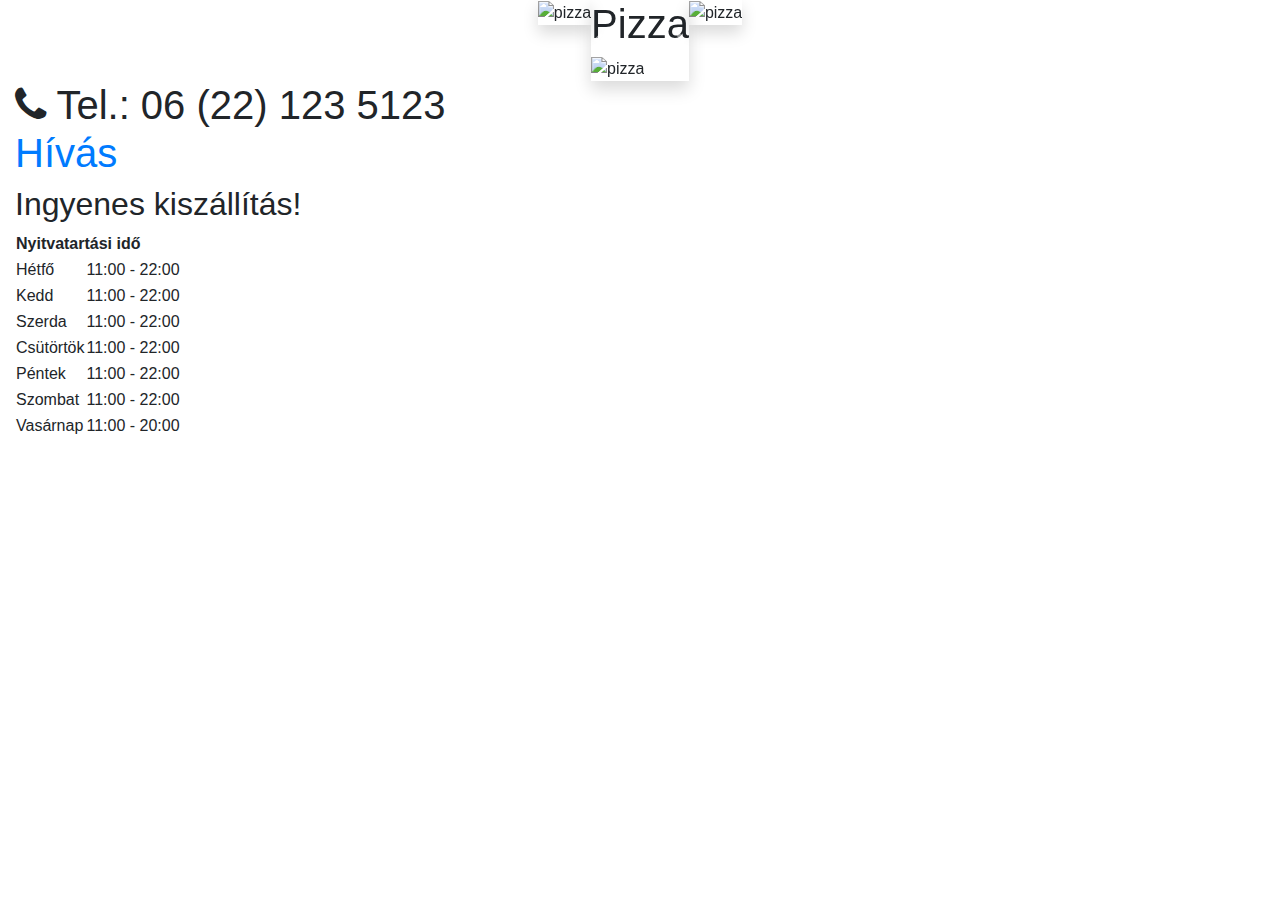
<file: web/src/main/resources/templates/index.html>
<!DOCTYPE HTML>
<html lang="en"
      xmlns:th="http://www.thymeleaf.org">
<head>
    <meta charset="utf-8">
    <meta name="viewport"
          content="width=device-width, initial-scale=1, shrink-to-fit=no">

    <title>Angkor Buszbüfé</title>
    <link rel="icon"  th:src="@{/img/layout/megalloicon.jpg}" type="image/icon-x">

    <link rel="stylesheet" type="text/css" href="https://maxcdn.bootstrapcdn.com/bootstrap/4.5.2/css/bootstrap.min.css">
    <link rel="stylesheet" type="text/css" href="https://cdnjs.cloudflare.com/ajax/libs/font-awesome/4.7.0/css/font-awesome.min.css">
    <script type="text/javascript" src="https://ajax.googleapis.com/ajax/libs/jquery/3.5.1/jquery.min.js"></script>
    <script type="text/javascript" src="https://cdnjs.cloudflare.com/ajax/libs/popper.js/1.16.0/umd/popper.min.js"></script>
    <script type="text/javascript" src="https://maxcdn.bootstrapcdn.com/bootstrap/4.5.2/js/bootstrap.min.js"></script>
    <link rel="stylesheet" th:href="@{/css/layout.css}"/>
    <link rel="stylesheet" th:href="@{/css/home.css}"/>

</head>
<body>
    <div class="container-fluid" id="megjelenites">

        <div th:insert="~{shared/header :: header}"></div>

        <div th:insert="~{shared/navbar :: navbar}"></div>

            <div class="body">
                <div class="d-flex justify-content-center">
                    <!-- Bal carousel -->
                    <div class="oldalcarousel">
                        <div id="carouselkepek1" class="carousel slide" data-ride="carousel" data-interval="false">
                            <div class="carousel-inner shadow">
                                <div class="carousel-item active">
                                    <img class="carouselkepek2" th:src="@{/img/home/pizza1.jpg}" alt="pizza" width="200px" height="600px">
                                </div>
                                <div class="carousel-item">
                                    <img class="carouselkepek2" th:src="@{/img/home/hamburger1.jpg}" alt="hambruger" width="200px" height="600px">
                                </div>
                                <div class="carousel-item">
                                    <img class="carouselkepek2" th:src="@{/img/home/gyros1.jpg}" alt="gyros" width="200px" height="600px">
                                </div>
                            </div>
                        </div>
                    </div>

                    <!-- Kozepso carousel -->
                    <div class="kozepsocarousel">
                        <div id="carouselkepek" class="carousel slide" data-ride="carousel">
                            <ul class="carousel-indicators">
                                <li id="elso" data-target="#carouselkepek" data-slide-to="0" class="active"></li>
                                <li id="masodik" data-target="#carouselkepek" data-slide-to="1"></li>
                                <li id="harmadik" data-target="#carouselkepek" data-slide-to="2"></li>
                            </ul>

                            <div class="carousel-inner shadow">
                                <div class="carousel-item active">
                                    <a th:href="@{/products/pizza.html}">
                                        <div class="carouselfelirat">
                                            <h1>Pizza</h1>
                                        </div>
                                        <img class="carouselkepek" th:src="@{/img/home/pizza.jpg}" alt="pizza" width="1000px" height="600px">
                                    </a>
                                </div>
                                <div class="carousel-item">
                                    <a th:href="@{/products/others.html}">
                                        <div class="carouselfelirat">
                                            <h1>Hamburger</h1>
                                        </div>
                                        <img class="carouselkepek" th:src="@{/img/home/hamburger.jpg}" alt="hambruger" width="1000px" height="600px">
                                    </a>
                                </div>
                                <div class="carousel-item">
                                    <a th:href="@{/products/others.html}">
                                        <div class="carouselfelirat">
                                            <h1>Gyros</h1>
                                        </div>
                                        <img class="carouselkepek" th:src="@{/img/home/gyros.jpg}" alt="gyros" width="1000px" height="600px">
                                    </a>
                                </div>
                            </div>

                            <a class="carousel-control-prev" href="#carouselkepek" data-slide="prev">
                                <span class="carousel-control-prev-icon"></span>
                            </a>
                            <a class="carousel-control-next" href="#carouselkepek" data-slide="next">
                                <span class="carousel-control-next-icon"></span>
                            </a>
                        </div>
                    </div>

                    <!-- Jobb carousel -->
                    <div class="oldalcarousel">
                        <div id="carouselkepek2" class="carousel slide" data-ride="carousel" data-interval="false">
                            <div class="carousel-inner shadow">
                                <div class="carousel-item active">
                                    <img class="carouselkepek2" th:src="@{/img/home/pizza2.jpg}" alt="pizza" width="200px" height="600px">
                                </div>
                                <div class="carousel-item">
                                    <img class="carouselkepek2" th:src="@{/img/home/hamburger2.jpg}" alt="hambruger" width="200px" height="600px">
                                </div>
                                <div class="carousel-item">
                                    <img class="carouselkepek2" th:src="@{/img/home/gyros2.jpg}" alt="gyros" width="200px" height="600px">
                                </div>
                            </div>
                        </div>
                    </div>
                </div>

                <h1 class="tel">
                    <i class="fa fa-phone"></i> Tel.: 06 (22) 123 5123
                    <div><a id="hivas" href="tel:06 (22) 123 5123">Hívás</a></div>
                </h1>

                <div>
                    <h2 id="szallitas">
                        Ingyenes kiszállítás!
                    </h2>
                </div>

                <table>
                    <tr>
                        <th colspan="2">
                            Nyitvatartási idő
                        </th>
                    </tr>
                    <tr>
                        <td>
                            Hétfő
                        </td>
                        <td class="time">
                            11:00 - 22:00
                        </td>
                    </tr>
                    <tr>
                        <td>
                            Kedd
                        </td>
                        <td class="time">
                            11:00 - 22:00
                        </td>
                    </tr>
                    <tr>
                        <td>
                            Szerda
                        </td>
                        <td class="time">
                            11:00 - 22:00
                        </td>
                    </tr>
                    <tr>
                        <td>
                            Csütörtök
                        </td>
                        <td class="time">
                            11:00 - 22:00
                        </td>
                    </tr>
                    <tr>
                        <td>
                            Péntek
                        </td>
                        <td class="time">
                            11:00 - 22:00
                        </td>
                    </tr>
                    <tr>
                        <td>
                            Szombat
                        </td>
                        <td class="time">
                            11:00 - 22:00
                        </td>
                    </tr>
                    <tr>
                        <td>
                            Vasárnap
                        </td>
                        <td class="time">
                            11:00 - 20:00
                        </td>
                    </tr>
                </table>
            </div>

        <div th:insert="~{shared/footer :: footer}"></div>
    </div>

    <script type="text/javascript" th:src="@{/js/carousel.js}"></script>
</body>
</html>
</file>
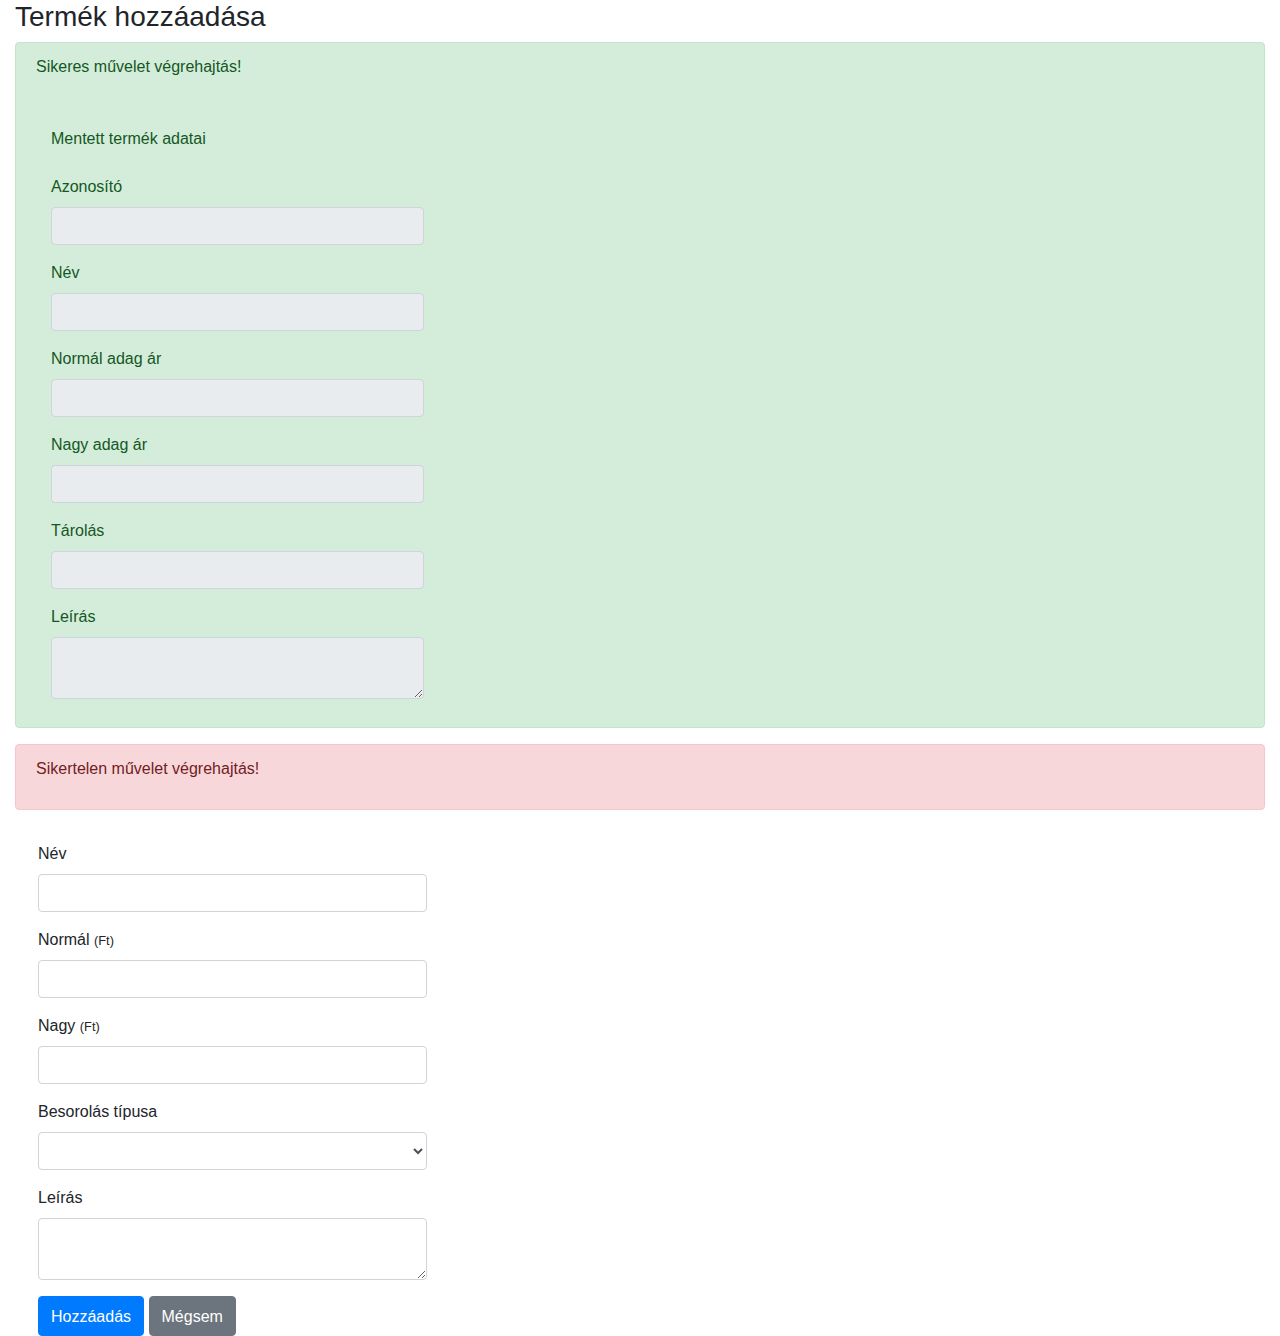
<file: web/src/main/resources/templates/products/create.html>
<!DOCTYPE HTML>
<html lang="en"
      xmlns:th="http://www.thymeleaf.org">
<head>
    <meta charset="utf-8">
    <meta name="viewport"
          content="width=device-width, initial-scale=1, shrink-to-fit=no">

    <title>Termékek</title>
    <link rel="icon"  th:src="@{/img/layout/megalloicon.jpg}" type="image/icon-x">

    <link rel="stylesheet" type="text/css" href="https://maxcdn.bootstrapcdn.com/bootstrap/4.5.2/css/bootstrap.min.css">
    <link rel="stylesheet" type="text/css" href="https://cdnjs.cloudflare.com/ajax/libs/font-awesome/4.7.0/css/font-awesome.min.css">
    <link rel="stylesheet" th:href="@{/css/layout.css}"/>
    <link rel="stylesheet" th:href="@{/css/products.css}"/>

</head>
<body>
<div class="container-fluid" id="megjelenites">

    <div th:insert="~{shared/header :: header}"></div>

    <div th:insert="~{shared/navBar :: navbar}"></div>

<div class="body">

    <h3>Termék hozzáadása</h3>

    <div th:if="${success != null}">
        <div th:if="${success}"
             class="alert alert-success"
             role="alert">
            <p>Sikeres művelet végrehajtás!</p>
            <div class="col-md-4 mt-5">
                <div class="form-group">
                    <label for="name">Mentett termék adatai</label>
                </div>
                <div class="form-group">
                    <label for="name">Azonosító</label>
                    <input type="numeric"
                           readonly
                           id="saved_id"
                           th:value="${product != null ? product.id : 0}"
                           class="form-control"/>
                </div>
                <div class="form-group">
                    <label for="name">Név</label>
                    <input type="text"
                           readonly
                           id="saved_name"
                           th:value="${product != null ? product.name : 'Nincs adat'}"
                           class="form-control"/>
                </div>
                <div class="form-group">
                    <label for="saved_valueOfNormal">Normál adag ár</label>
                    <input type="text"
                           readonly
                           id="saved_valueOfNormal"
                           th:value="${product != null ? product.valueOfNormal : 'Nincs adat'}"
                           class="form-control"/>
                </div>
                <div class="form-group">
                    <label for="saved_valueOfBig">Nagy adag ár</label>
                    <input type="text"
                           readonly
                           id="saved_valueOfBig"
                           th:value="${product != null ? product.valueOfBig : 'Nincs adat'}"
                           class="form-control"/>
                </div>
                <div class="form-group">
                    <label for="saved_foodType">Tárolás</label>
                    <input type="text"
                           readonly
                           id="saved_foodType"
                           th:value="${product != null ? product.foodType.value : 'Nincs adat'}"
                           class="form-control"/>
                </div>
                <div class="form-group">
                    <label for="description">Leírás</label>
                    <textarea readonly
                              id="saved_description"
                              th:text="${product != null ? product.description : 'Nincs adat'}"
                              class="form-control"></textarea>
                </div>
            </div>
        </div>
        <div th:unless="${success}"
             class="alert alert-danger"
             role="alert">
            <p>Sikertelen művelet végrehajtás!</p>
            <p th:value="${message}"></p>
        </div>
    </div>

    <div class="row ml-2">
        <div class="col-md-4 mt-3">
            <form method="post"
                  th:action="@{/products/create}">
                <div class="form-group">
                    <label for="name">Név</label>
                    <input type="text"
                           id="name"
                           th:name="name"
                           class="form-control"/>
                </div>
                <div class="form-group">
                    <label for="valueOfNormal">Normál</label> <small>(Ft)</small>
                    <input type="number"
                           id="valueOfNormal"
                           th:name="valueOfNormal"
                           min="50"
                           step="50"
                           class="form-control"/>

                </div>
                <div class="form-group">
                    <label for="valueOfBig">Nagy</label> <small>(Ft)</small>
                    <input type="number"
                           id="valueOfBig"
                           th:name="valueOfBig"
                           min="50"
                           step="50"
                           class="form-control"/>
                </div>
                <div class="form-group">
                    <label for="foodType">Besorolás típusa</label>
                    <select id="foodType"
                            name="foodType"
                            class="form-control form-select">
                        <option th:value="${T(hu.nye.progkor.restaurant.model.FoodType).PIZZA_FOOD}"
                                th:text="Pizza"></option>
                        <option th:value="${T(hu.nye.progkor.restaurant.model.FoodType).OTHER_FOOD}"
                                th:text="Egyéb"></option>
                    </select>
                </div>
                <div class="form-group">
                    <label for="description">Leírás</label>
                    <textarea id="description"
                              th:name="description"
                              class="form-control"></textarea>
                </div>
                <button class="btn btn-primary pt-2"
                        type="submit">Hozzáadás
                </button>
                <a th:href="@{/products/products.html}"
                   class="btn btn-secondary pt-2"
                   type="submit">Mégsem</a>
            </form>
        </div>
    </div>

</div>
    <div th:insert="~{shared/footer :: footer}"></div>

</div>


</body>
</html>
</file>
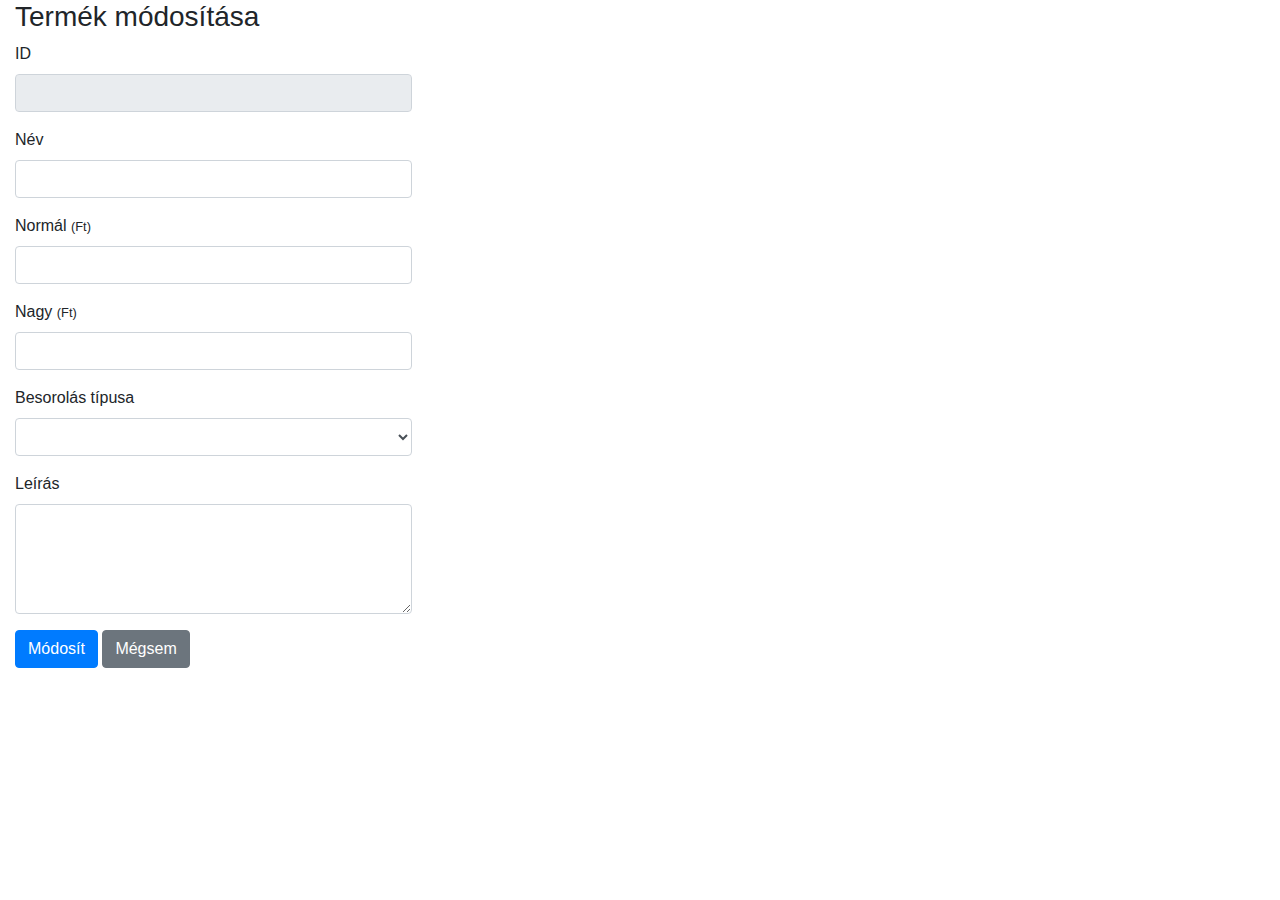
<file: web/src/main/resources/templates/products/edit.html>
<!DOCTYPE HTML>
<html lang="en"
      xmlns:th="http://www.thymeleaf.org">
<head>
    <meta charset="utf-8">
    <meta name="viewport"
          content="width=device-width, initial-scale=1, shrink-to-fit=no">

    <title>Termék módosítás</title>
    <link rel="icon"  th:src="@{/img/layout/megalloicon.jpg}" type="image/icon-x">

    <link rel="stylesheet" type="text/css" href="https://maxcdn.bootstrapcdn.com/bootstrap/4.5.2/css/bootstrap.min.css">
    <link rel="stylesheet" type="text/css" href="https://cdnjs.cloudflare.com/ajax/libs/font-awesome/4.7.0/css/font-awesome.min.css">
    <link rel="stylesheet" th:href="@{/css/layout.css}"/>
    <link rel="stylesheet" th:href="@{/css/products.css}"/>

</head>
<div class="container-fluid" id="megjelenites">


    <div th:insert="~{shared/header :: header}"></div>

    <div th:insert="~{shared/navBar :: navbar}"></div>

<div class="body">

    <h3>Termék módosítása</h3>

    <div class="row">
        <div class="col-md-4">
            <form method="post"
                  th:action="@{/products/edit}">
                <div class="form-group">
                    <label for="name">ID</label>
                    <input type="text"
                           id="id"
                           name="id"
                           readonly
                           class="form-control"
                           th:value="${product.id}"/>
                </div>
                <div class="form-group">
                    <label for="name">Név</label>
                    <input type="text"
                           id="name"
                           name="name"
                           class="form-control"
                           th:value="${product.name}"/>
                </div>
                <div class="form-group">
                    <label for="valueOfNormal">Normál</label> <small>(Ft)</small>
                    <input type="number"
                           id="valueOfNormal"
                           th:name="valueOfNormal"
                           min="50"
                           step="50"
                           class="form-control"
                           th:value="${product.valueOfNormal}"/>

                </div>
                <div class="form-group">
                    <label for="valueOfBig">Nagy</label> <small>(Ft)</small>
                    <input type="number"
                           id="valueOfBig"
                           th:name="valueOfBig"
                           min="50"
                           step="50"
                           class="form-control"
                           th:value="${product.valueOfBig}"/>
                </div>
                <div class="form-group">
                    <label for="foodType">Besorolás típusa</label>
                    <select id="foodType"
                            name="foodType"
                            class="form-control form-select">
                        <option th:value="${T(hu.nye.progkor.restaurant.model.FoodType).PIZZA_FOOD}"
                                th:text="Pizza"
                                th:selected="${product.foodType} == ${T(hu.nye.progkor.restaurant.model.FoodType).PIZZA_FOOD} ? true : false">
                        </option>
                        <option th:value="${T(hu.nye.progkor.restaurant.model.FoodType).OTHER_FOOD}"
                                th:text="Egyéb"
                                th:selected="${product.foodType} == ${T(hu.nye.progkor.restaurant.model.FoodType).OTHER_FOOD} ? true : false">
                        </option>
                    </select>
                </div>
                <div class="form-group">
                    <label for="description">Leírás</label>
                    <textarea id="description"
                              name="description"
                              rows="4"
                              spellcheck="false"
                              class="form-control"
                              th:text="${product.description}"></textarea>
                </div>
                <button class="btn btn-primary"
                        type="submit">Módosít
                </button>
                <a th:href="@{/products/products.html}"
                   class="btn btn-secondary"
                   type="submit">Mégsem</a>
            </form>
        </div>
    </div>

</div>
    <div th:insert="~{shared/footer :: footer}"></div>

</div>
</body>
</html>
</file>
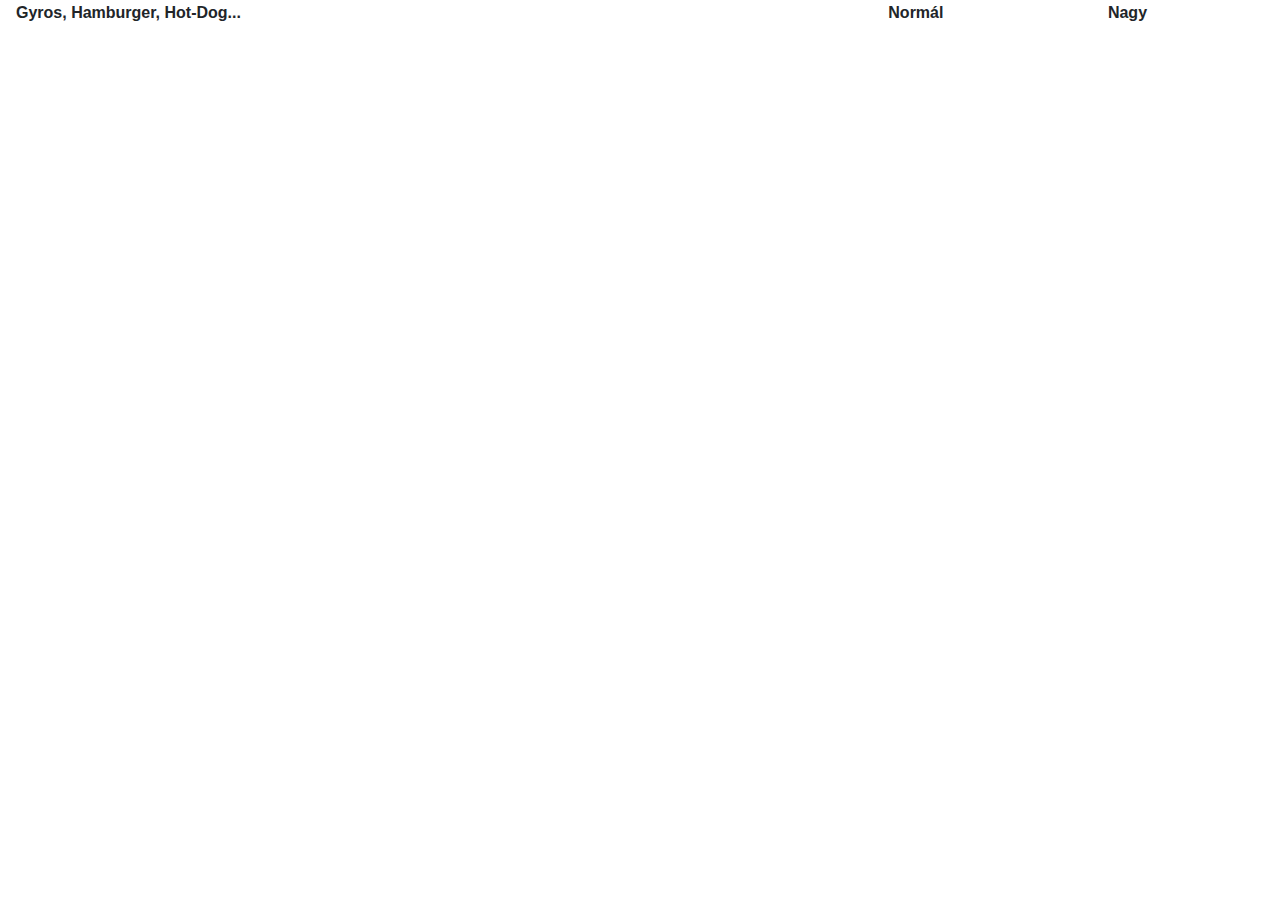
<file: web/src/main/resources/templates/products/others.html>
<!DOCTYPE HTML>
<html lang="en"
      xmlns:th="http://www.thymeleaf.org">
<head>
    <meta charset="utf-8">
    <meta name="viewport"
          content="width=device-width, initial-scale=1, shrink-to-fit=no">

    <title>Pizzák</title>
    <link rel="icon"  th:src="@{/img/layout/megalloicon.jpg}" type="image/icon-x">

    <link rel="stylesheet" type="text/css" href="https://maxcdn.bootstrapcdn.com/bootstrap/4.5.2/css/bootstrap.min.css">
    <link rel="stylesheet" type="text/css" href="https://cdnjs.cloudflare.com/ajax/libs/font-awesome/4.7.0/css/font-awesome.min.css">
    <link rel="stylesheet" th:href="@{/css/layout.css}"/>
    <link rel="stylesheet" th:href="@{/css/menu.css}"/>

</head>
<body>
<div class="container-fluid" id="megjelenites">

<div th:insert="~{shared/header :: header}"></div>

<div th:insert="~{shared/navBar :: navbar}"></div>

<div class="body d-flex flex-column">
    <table>
        <thead>
        <tr class="tableHeader">
            <th colspan="2" class="product-name">
                Gyros, Hamburger, Hot-Dog...
            </th>
            <th class="product-price">
                Normál
            </th>
            <th class="product-price">
                Nagy
            </th>
        </tr>
        </thead>
        <tbody>
        <tr th:each="product: ${products}">
            <td class="product-name">
                <strong th:text="${product.name}">
                </strong>
            </td>
            <td class="product-description">
                <i th:text="${product.description}">
                </i>
            </td>
            <td th:text="${product.valueOfNormal}" class="product-price">
            </td>
            <td th:text="${product.valueOfBig}" class="product-price">
            </td>
        </tr>
        <?php endforeach; ?>
        </tbody>
    </table>
</div>

<div th:insert="~{shared/footer :: footer}"></div>
</div>
</body>
</html>
</file>
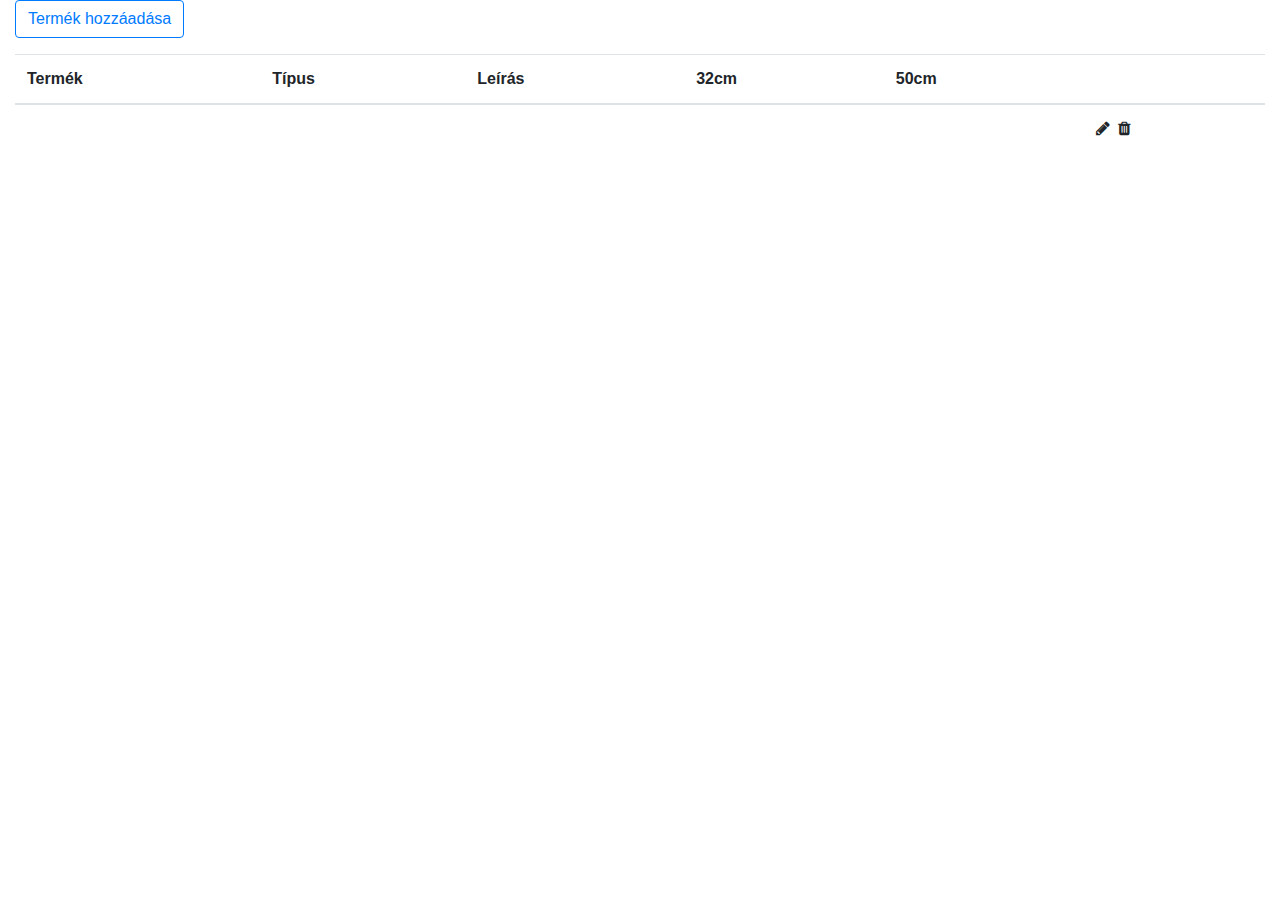
<file: web/src/main/resources/templates/products/products.html>
<!DOCTYPE HTML>
<html lang="en"
      xmlns:th="http://www.thymeleaf.org">
<head>
    <meta charset="utf-8">
    <meta name="viewport"
          content="width=device-width, initial-scale=1, shrink-to-fit=no">

    <title>Termékek</title>
    <link rel="icon"  th:src="@{/img/layout/megalloicon.jpg}" type="image/icon-x">

    <link rel="stylesheet" type="text/css" href="https://maxcdn.bootstrapcdn.com/bootstrap/4.5.2/css/bootstrap.min.css">
    <link rel="stylesheet" type="text/css" href="https://cdnjs.cloudflare.com/ajax/libs/font-awesome/4.7.0/css/font-awesome.min.css">
    <link rel="stylesheet" th:href="@{/css/layout.css}"/>
    <link rel="stylesheet" th:href="@{/css/products.css}"/>

</head>
<body>
<div class="container-fluid" id="megjelenites">

<div th:insert="~{shared/header :: header}"></div>

<div th:insert="~{shared/navBar :: navbar}"></div>

<div class="body d-flex flex-column">

    <span class="mb-3">
       <a class="btn btn-outline-primary" th:href="@{/products/create.html}" role="button">Termék hozzáadása</a>
    </span>

    <table class="table table-hover">
        <thead>
        <tr class="tableHeader">
            <th class="product-name">
                Termék
            </th>
            <th class="product-type">
                Típus
            </th>
            <th class="product-description">
                Leírás
            </th>
            <th class="product-price">
                32cm
            </th>
            <th class="product-price">
                50cm
            </th>
            <th>
            </th>
        </tr>
        </thead>
        <tbody>
        <tr th:each="product: ${products}">
            <td class="product-name">
                <strong th:text="${product.name}">
                </strong>
            </td>
            <td class="product-type">
                <span th:text="${product.foodType.getValue}">
                </span>
            </td>
            <td class="product-description">
                <i th:text="${product.description}">
                </i>
            </td>
            <td th:text="${product.valueOfNormal}" class="product-price">
            </td>
            <td th:text="${product.valueOfBig}" class="product-price">
            </td>
            <td class="product-actions">
                <div class="d-flex">
                    <a th:href="@{'/products/' + ${product.id} + '/edit.html'}">
                        <i class="fa fa-pencil"></i>
                    </a>
                    <a th:href="@{'/products/remove/' + ${product.id}}">
                        <i class="fa fa-trash ml-2"></i>
                    </a>
                </div>
            </td>
        </tr>
        <?php endforeach; ?>
        </tbody>
    </table>
</div>

<div th:insert="~{shared/footer :: footer}"></div>
</div>
</body>
</html>
</file>
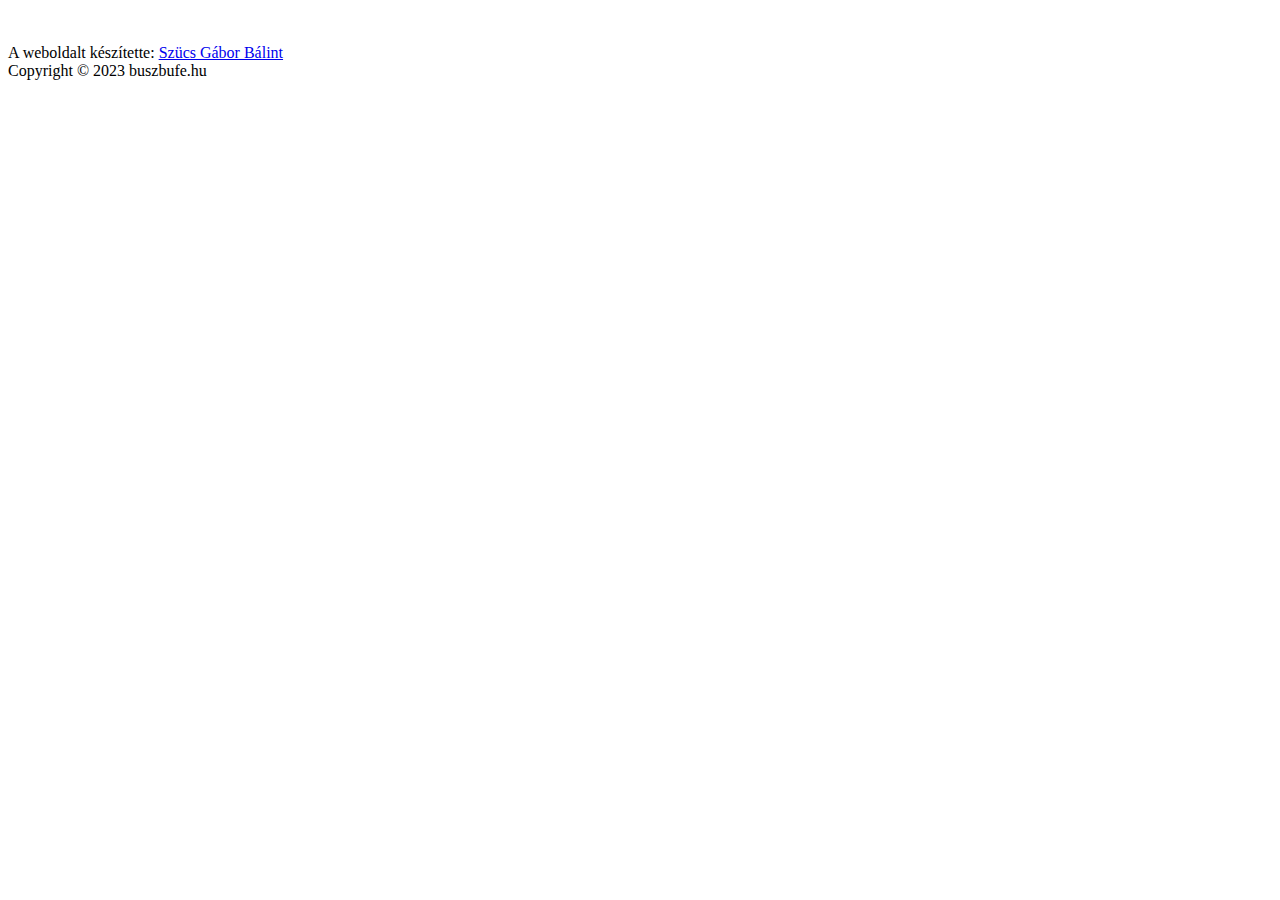
<file: web/src/main/resources/templates/shared/footer.html>
<!DOCTYPE HTML>
<html lang="en"
      xmlns:th="http://www.thymeleaf.org">
<head>
    <meta charset="utf-8">
    <meta name="viewport"
          content="width=device-width, initial-scale=1, shrink-to-fit=no">

    <title>restaurant</title>
</head>
<body>

    <footer th:fragment="footer">
        <a href="https://www.facebook.com" target="blank" class="fa fa-facebook"></a>
        <div style="display: inline-block; color: white;">
            H-Szo: 11:00 - 22:00<br>
            V: 11:00 - 20:00
        </div>
        <div id="alkotodiv">
            A weboldalt készítette: <a id="alkoto" target="blank" href="https://www.facebook.com/gabor.szucs.7967/">Szücs Gábor Bálint</a>
        </div>
        <div id="copyright">
            Copyright &copy; 2023 buszbufe.hu
        </div>
    </footer>

</body>
</html>
</file>
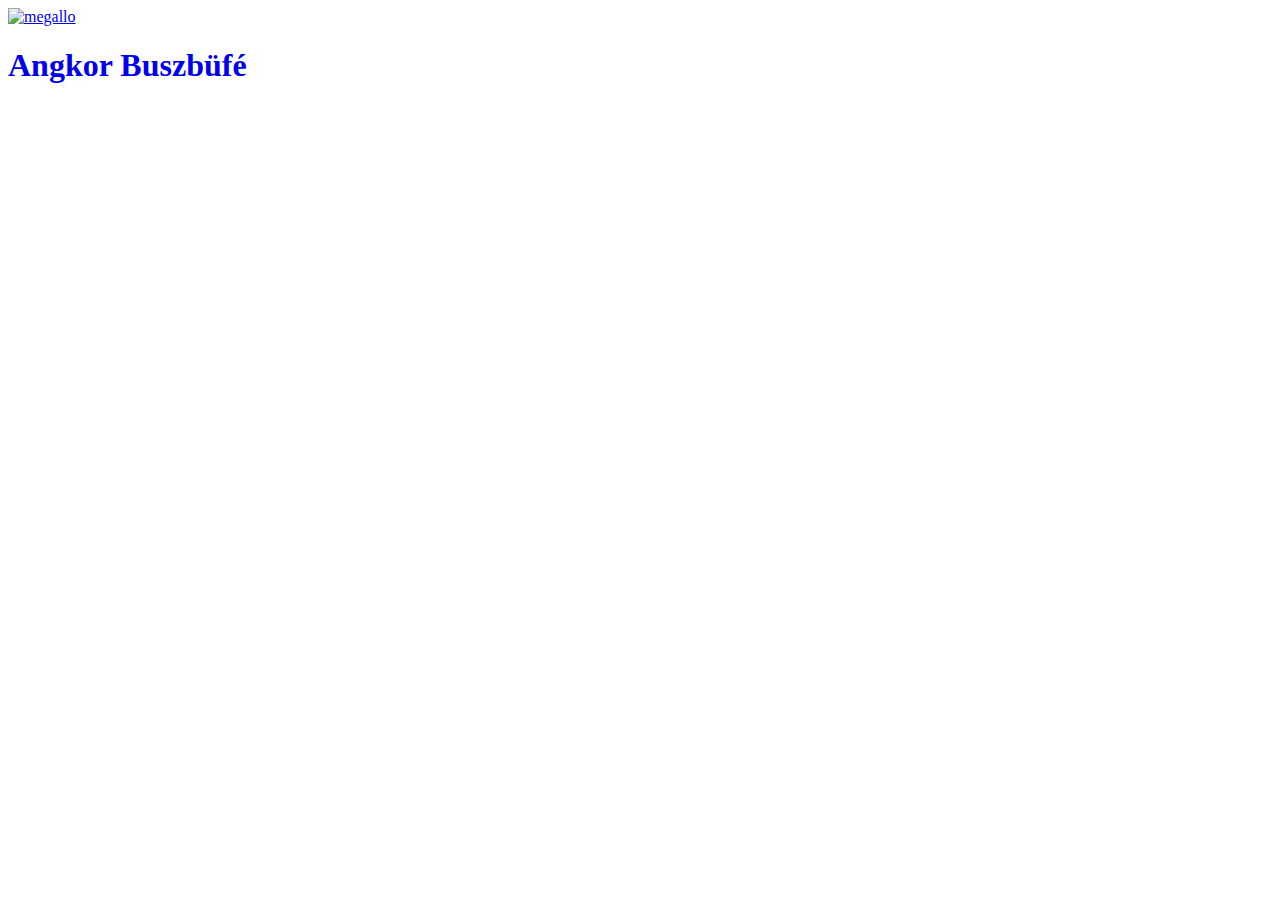
<file: web/src/main/resources/templates/shared/header.html>
<!DOCTYPE HTML>
<html lang="en"
      xmlns:th="http://www.thymeleaf.org">
<head>
  <meta charset="utf-8">
  <meta name="viewport"
        content="width=device-width, initial-scale=1, shrink-to-fit=no">
  <title>restaurant</title>
</head>

<body>
  <header th:fragment="header" class="d-flex">
    <a href="/" class="float-left">
      <img th:src="@{/img/layout/megallo.jpg}" alt="megallo" width="130px" height="130px">
    </a>
    <div class="align-self-center text-center w-100">
      <a href="/" style="text-decoration: none;">
        <h1  id="headerfelirat">
          Angkor Buszbüfé
        </h1>
      </a>
    </div>
  </header>
</body>
</html>
</file>
